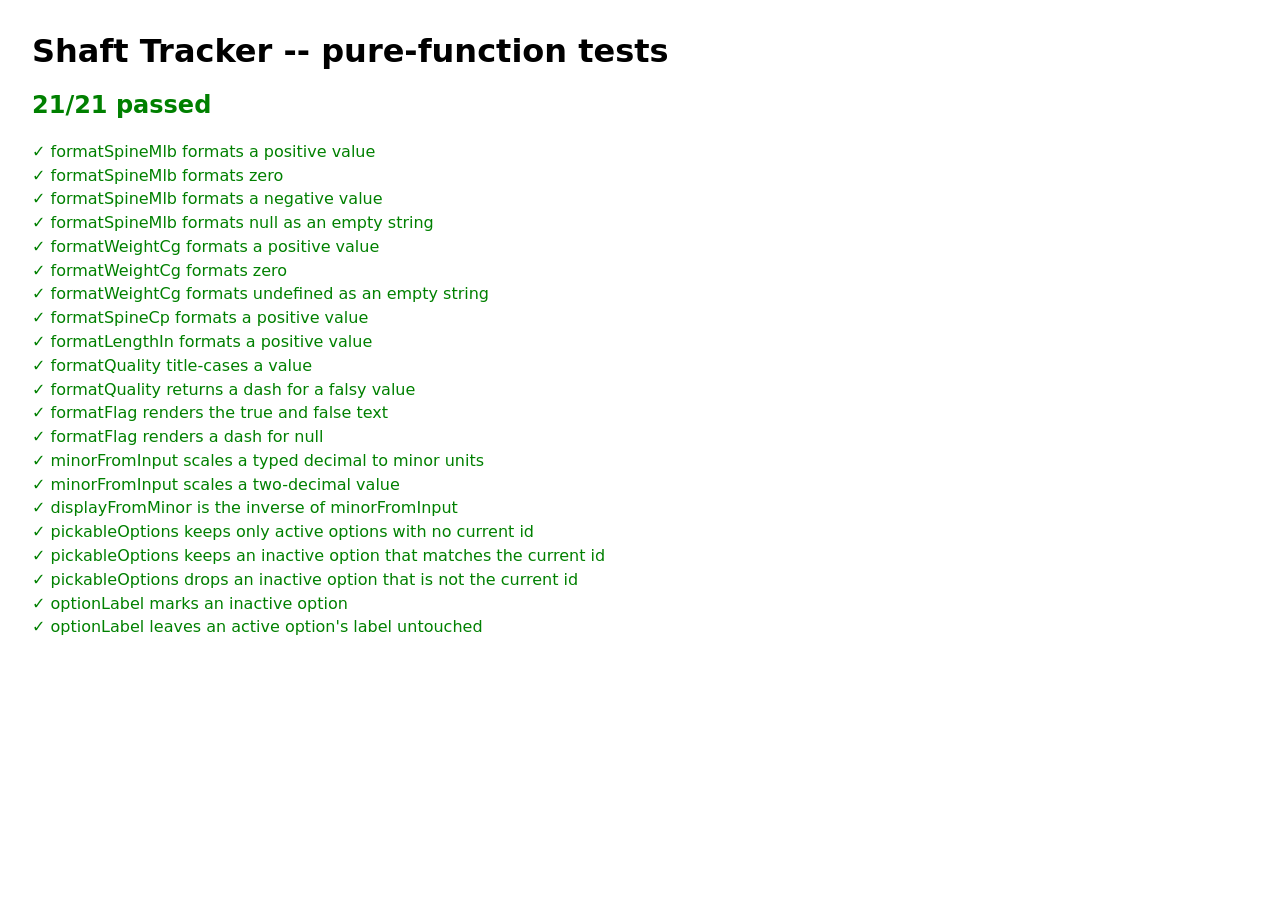
<file: static/tests.html>
<!doctype html>
<html lang="en">
<head>
<meta charset="utf-8" />
<title>Shaft Tracker -- tests</title>
<style>
  body { font-family: system-ui, sans-serif; margin: 2rem; }
  ul { list-style: none; padding-left: 0; }
  li { padding: 0.15rem 0; }
</style>
</head>
<body>
<h1>Shaft Tracker -- pure-function tests</h1>
<div id="results"></div>
<script type="module">
  import { report } from "./js/testkit.js";
  import "./js/fmt.test.js";
  import "./js/ui.test.js";
  report(document.getElementById("results"));
</script>
</body>
</html>
</file>
